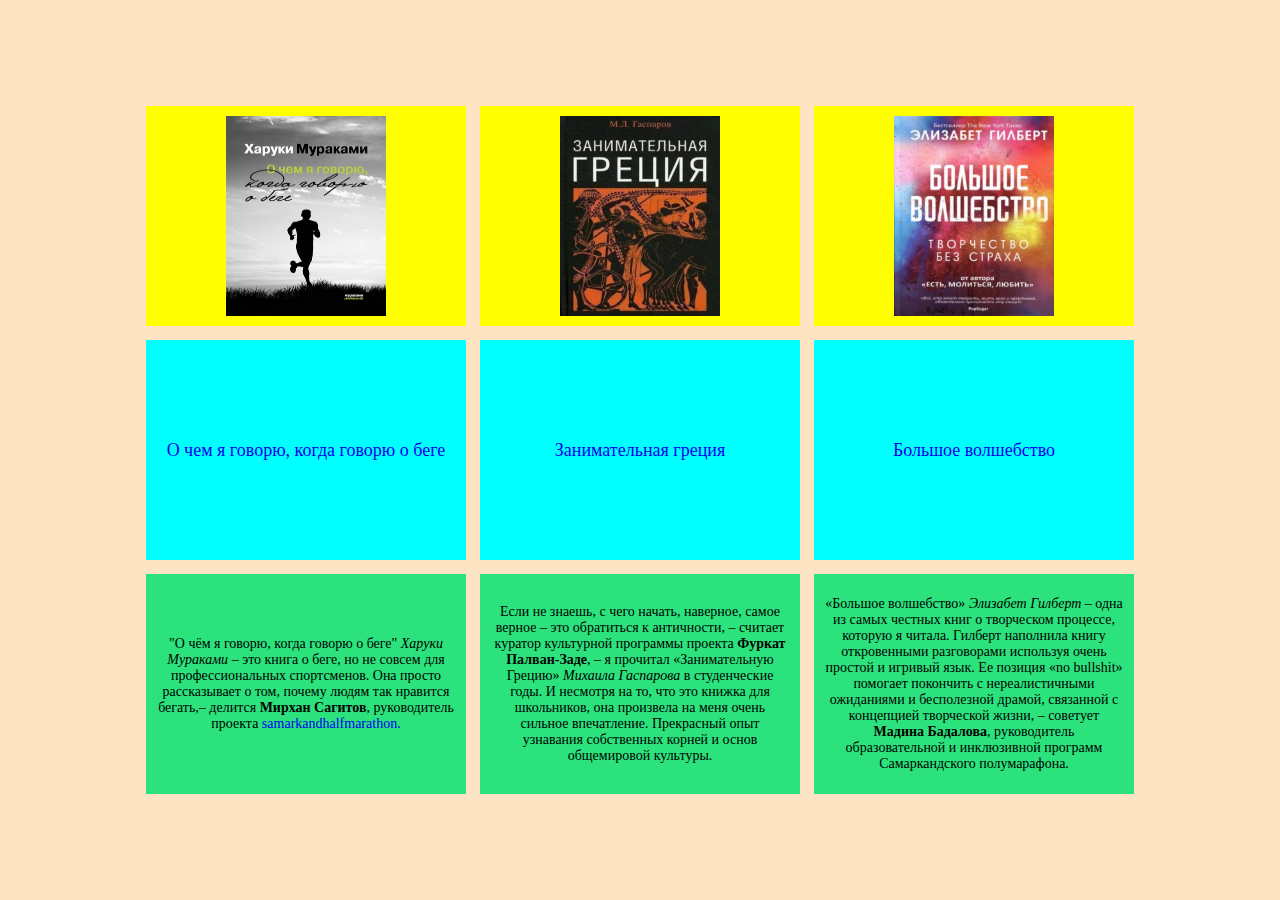
<file: index.html>
<!DOCTYPE html>
<html lang="en">
<head>
    <meta charset="UTF-8">
    <meta http-equiv="X-UA-Compatible" content="IE=edge">
    <meta name="viewport" content="width=device-width, initial-scale=1.0">
    <title>Top 3 books for runners</title>
    <link rel="stylesheet" href="css/main.css">
</head>
<body>
<div class="wrapper">
    <div class="container">
        <div class="books">
            <div class="box top_box">
                <img class="books_cover" src="images/murakami.jpg" alt="">
            </div>
            <div class="box top_box">
                <img class="books_cover" src="images/greece.jpg" alt="">
            </div>
            <div class="box top_box">
                <img class="books_cover" src="images/magic.jpg" alt="">
            </div>
            <div class="box center_box">
                <a href="templates/run.html">О чем я говорю, когда говорю о беге</a>
            </div>
            <div class="box center_box">
                <a href="templates/greece.html">Занимательная греция</a>
            </div>
            <div class="box center_box">
                <a href="templates/magic.html">Большое волшебство</a>
            </div>
            <div class="box bottom_box">
                <p>"О чём я говорю, когда говорю о беге" <em>Харуки Мураками</em> – это книга о беге, но не совсем для профессиональных спортсменов. Она просто рассказывает о том, почему людям так нравится бегать,– делится <b>Мирхан Сагитов</b>, руководитель проекта <a href="https://samarkandhalfmarathon.uz/" title="Официальный сайт Самаркандского полумарафона">samarkandhalfmarathon.</a></p>
            </div>
            <div class="box bottom_box">
                <p>Если не знаешь, с чего начать, наверное, самое верное – это обратиться к античности, – считает куратор культурной программы проекта <b>Фуркат Палван-Заде</b>, – я прочитал «Занимательную Грецию» <em>Михаила Гаспарова</em> в студенческие годы. И несмотря на то, что это книжка для школьников, она произвела на меня очень сильное впечатление. Прекрасный опыт узнавания собственных корней и основ общемировой культуры.</p>
            </div>
            <div class="box bottom_box">
                <p>«Большое волшебство» <em>Элизабет Гилберт</em> – одна из самых честных книг о творческом процессе, которую я читала. Гилберт наполнила книгу откровенными разговорами используя очень простой и игривый язык. Ее позиция «no bullshit» помогает покончить с нереалистичными ожиданиями и бесполезной драмой, связанной с концепцией творческой жизни, – советует <b>Мадина Бадалова</b>, руководитель образовательной и инклюзивной программ Самаркандского полумарафона.</p>
            </div>
        </div>
    </div>
</div>
</body>
</html>
</file>
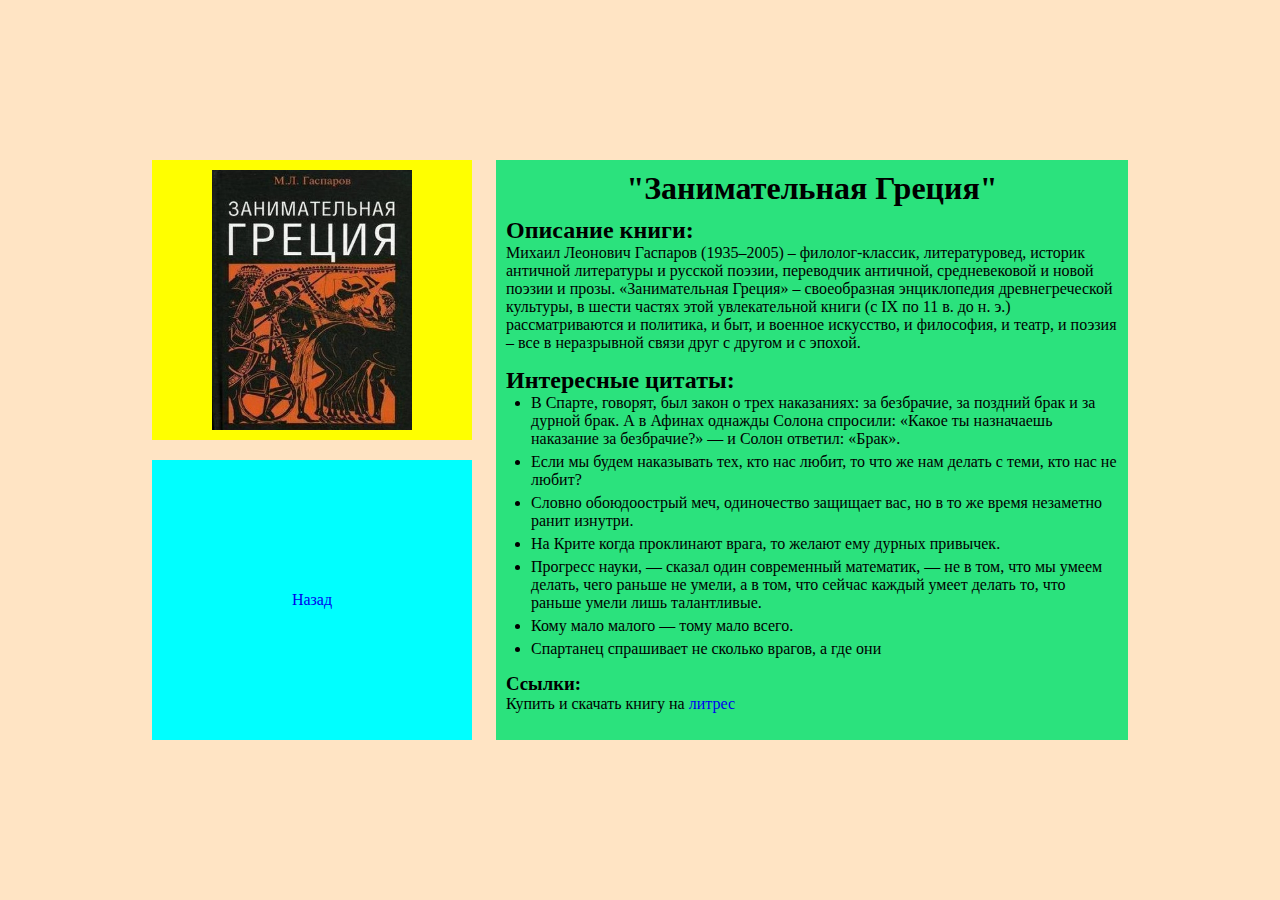
<file: templates/greece.html>
<!DOCTYPE html>
<html lang="en">
<head>
    <meta charset="UTF-8">
    <meta http-equiv="X-UA-Compatible" content="IE=edge">
    <meta name="viewport" content="width=device-width, initial-scale=1.0">
    <title>Занимательная греция</title>
    <link rel="stylesheet" href="../css/books.css">
</head>
<body>
<div class="wrapper">
    <div class="container">
        <div class="left_box">
            <div class="box books_title">
                <img class="books_cover" src="../images/greece.jpg" alt="">
            </div>
            <div class="box button">
                <div class="button_back"><a href="../index.html">Назад</a></div>
            </div>
        </div>
        <div class="right_box">
            <h1>"Занимательная Греция"</h1>
            <h2>Описание книги:</h2>
            <p>
                Михаил Леонович Гаспаров (1935–2005) – филолог-классик, литературовед, историк античной литературы и русской поэзии, переводчик античной, средневековой и новой поэзии и прозы. «Занимательная Греция» – своеобразная энциклопедия древнегреческой культуры, в шести частях этой увлекательной книги (с IX по 11 в. до н. э.) рассматриваются и политика, и быт, и военное искусство, и философия, и театр, и поэзия – все в неразрывной связи друг с другом и с эпохой.
            </p>
            <h2>Интересные цитаты:</h2>
            <ul>
                <li>В Спарте, говорят, был закон о трех наказаниях: за безбрачие, за поздний брак и за дурной брак. А в Афинах однажды Солона спросили: «Какое ты назначаешь наказание за безбрачие?» — и Солон ответил: «Брак».</li>
                <li>Если мы будем наказывать тех, кто нас любит, то что же нам делать с теми, кто нас не любит?</li>
                <li>Словно обоюдоострый меч, одиночество защищает вас, но в то же время незаметно ранит изнутри.</li>
                <li>На Крите когда проклинают врага, то желают ему дурных привычек.</li>
                <li>Прогресс науки, — сказал один современный математик, — не в том, что мы умеем делать, чего раньше не умели, а в том, что сейчас каждый умеет делать то, что раньше умели лишь талантливые.</li>
                <li>Кому мало малого — тому мало всего.</li>
                <li>Спартанец спрашивает не сколько врагов, а где они</li>
            </ul>
            <h3>Ссылки:</h3>
            <p>
                Купить и скачать книгу на <a href="https://www.litres.ru/mihail-gasparov/zanimatelnaya-greciya-kapitoliyskaya-volchica-23130138/" target="_blank">литрес</a>
            </p>
            
        </div>
    </div>
</div>

</body>
</html>
</file>
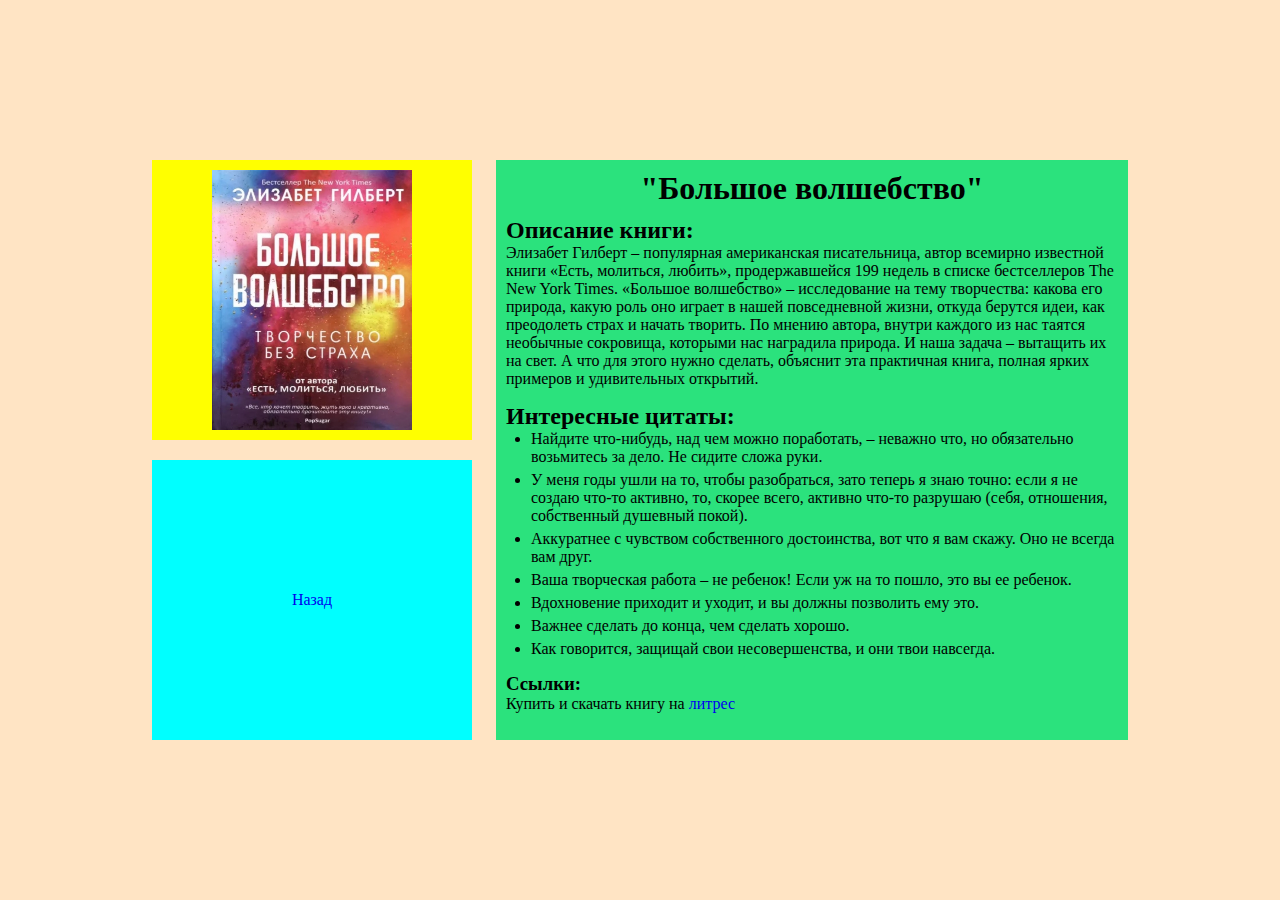
<file: templates/magic.html>
<!DOCTYPE html>
<html lang="en">
<head>
    <meta charset="UTF-8">
    <meta http-equiv="X-UA-Compatible" content="IE=edge">
    <meta name="viewport" content="width=device-width, initial-scale=1.0">
    <title>Большое волшебство</title>
    <link rel="stylesheet" href="../css/books.css">
</head>
<body>
<div class="wrapper">
    <div class="container">
        <div class="left_box">
            <div class="box books_title">
                <img class="books_cover" src="../images/magic.jpg" alt="">
            </div>
            <div class="box button">
                <div class="button_back"><a href="../index.html">Назад</a></div>
            </div>
        </div>
        <div class="right_box">
            <h1>"Большое волшебство"</h1>
            <h2>Описание книги:</h2>
            <p>
                Элизабет Гилберт – популярная американская писательница, автор всемирно известной книги «Есть, молиться, любить», продержавшейся 199 недель в списке бестселлеров The New York Times. «Большое волшебство» – исследование на тему творчества: какова его природа, какую роль оно играет в нашей повседневной жизни, откуда берутся идеи, как преодолеть страх и начать творить. По мнению автора, внутри каждого из нас таятся необычные сокровища, которыми нас наградила природа. И наша задача – вытащить их на свет. А что для этого нужно сделать, объяснит эта практичная книга, полная ярких примеров и удивительных открытий.
            </p>
            <h2>Интересные цитаты:</h2>
            <ul>
                <li>Найдите что-нибудь, над чем можно поработать, – неважно что, но обязательно возьмитесь за дело. Не сидите сложа руки.</li>
                <li>У меня годы ушли на то, чтобы разобраться, зато теперь я знаю точно: если я не создаю что-то активно, то, скорее всего, активно что-то разрушаю (себя, отношения, собственный душевный покой).</li>
                <li>Аккуратнее с чувством собственного достоинства, вот что я вам скажу. Оно не всегда вам друг.</li>
                <li>Ваша творческая работа – не ребенок! Если уж на то пошло, это вы ее ребенок.</li>
                <li>Вдохновение приходит и уходит, и вы должны позволить ему это.</li>
                <li>Важнее сделать до конца, чем сделать хорошо.</li>
                <li>Как говорится, защищай свои несовершенства, и они твои навсегда.</li>
            </ul>
            <h3>Ссылки:</h3>
            <p>
                Купить и скачать книгу на <a href="https://www.litres.ru/elizabet-gilbert/bolshoe-volshebstvo/" target="_blank">литрес</a>
            </p>
        </div>
    </div>
</div>
</body>
</html>
</file>
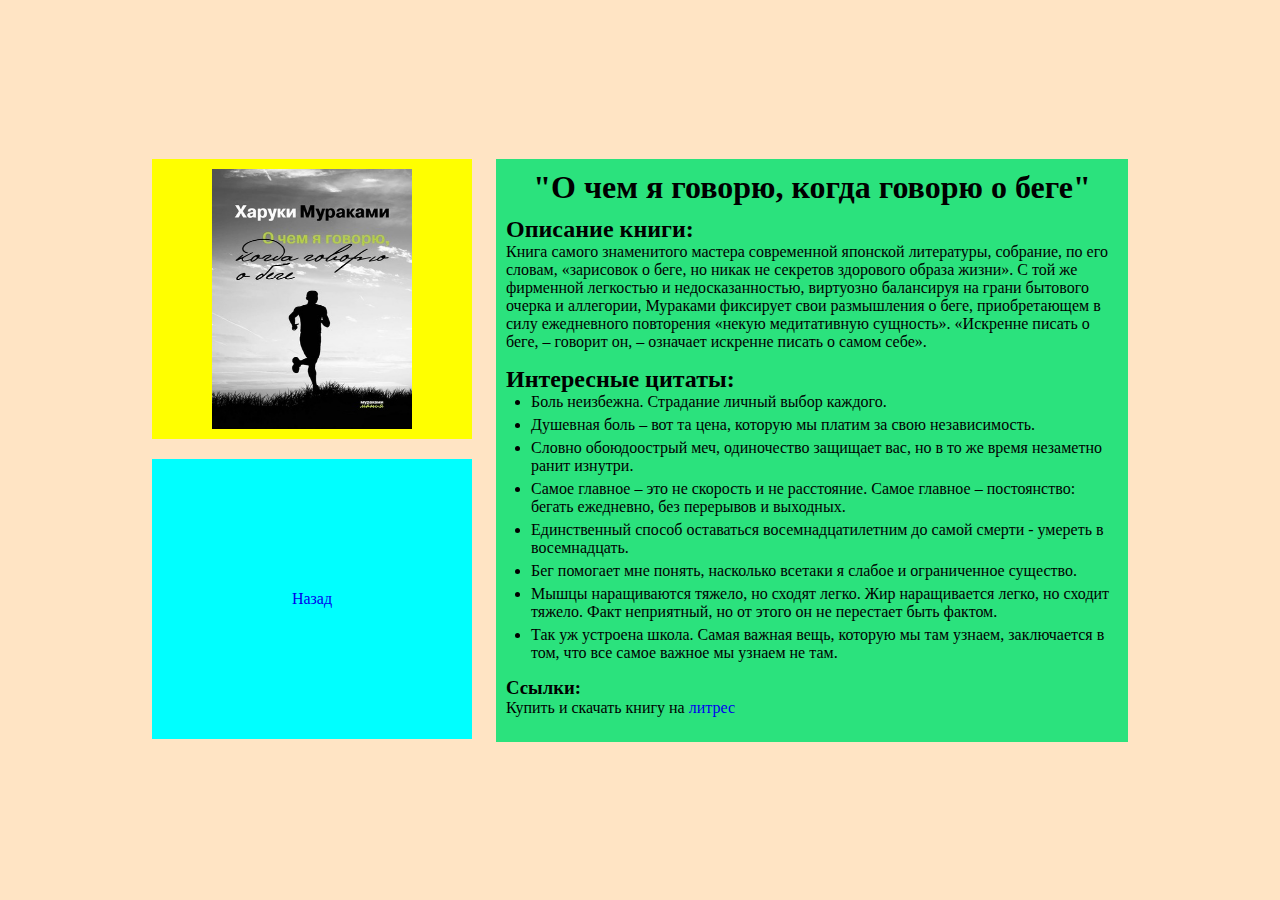
<file: templates/run.html>
<!DOCTYPE html>
<html lang="en">
<head>
    <meta charset="UTF-8">
    <meta http-equiv="X-UA-Compatible" content="IE=edge">
    <meta name="viewport" content="width=device-width, initial-scale=1.0">
    <title>О чем я говорю, когда говорю о беге</title>
    <link rel="stylesheet" href="../css/books.css">
</head>
<body>
<div class="wrapper">
    <div class="container">
        <div class="left_box">
            <div class="box books_title">
                <img class="books_cover" src="../images/murakami.jpg" alt="">
            </div>
            <div class="box button">
                <div class="button_back"><a href="../index.html">Назад</a></div>
            </div>
        </div>
        <div class="right_box">
            <h1>"О чем я говорю, когда говорю о беге"</h1>
            <h2>Описание книги:</h2>
            <p>
                Книга самого знаменитого мастера современной японской литературы, собрание, по его словам, «зарисовок о беге, но никак не секретов здорового образа жизни». С той же фирменной легкостью и недосказанностью, виртуозно балансируя на грани бытового очерка
                и аллегории, Мураками фиксирует свои размышления о беге, приобретающем в силу ежедневного повторения «некую медитативную сущность». «Искренне писать о беге, – говорит он, – означает искренне писать о самом себе».
            </p>
            <h2>Интересные цитаты:</h2>
            <ul>
                <li>Боль неизбежна. Страдание личный выбор каждого.</li>
                <li>Душевная боль – вот та цена, которую мы платим за свою независимость.</li>
                <li>Словно обоюдоострый меч, одиночество защищает вас, но в то же время незаметно ранит изнутри.</li>
                <li>Самое главное – это не скорость и не расстояние. Самое главное – постоянство: бегать ежедневно, без перерывов и выходных.</li>
                <li>Единственный способ оставаться восемнадцатилетним до самой смерти - умереть в восемнадцать.</li>
                <li>Бег помогает мне понять, насколько всетаки я слабое и ограниченное существо.</li>
                <li>Мышцы наращиваются тяжело, но сходят легко. Жир наращивается легко, но сходит тяжело. Факт неприятный, но от этого он не перестает быть фактом.</li>
                <li>Так уж устроена школа. Самая важная вещь, которую мы там узнаем, заключается в том, что все самое важное мы узнаем не там.</li>
            </ul>
            <h3>Ссылки:</h3>
            <p>
                Купить и скачать книгу на <a href="https://www.litres.ru/haruki-murakami/o-chem-ya-govoru-kogda-govoru-o-bege/" target="_blank">литрес</a>
            </p>
        </div>
    </div>
</div>

</body>
</html>
</file>
<file: css/main.css>
* {
    margin: 0;
    padding: 0;
    box-sizing: border-box;
}

a {
    text-decoration: none;
}

body {
    background: #ffe4c4;
}

.wrapper {
    display: flex;
    width: 100%;
    height: 100vh;
}

.container {
    max-width: 1030px;
    width: 100%;
    margin: auto;
}

.books {
    display: flex;
    flex-wrap: wrap;
    justify-content: center;
}

.box {
    display: flex;
    justify-content: center;
    align-items: center;
    width: 320px;
    min-height: 220px;
    /* height: auto; */
    margin: 7px;
    padding: 10px;
}

.top_box {
    background: #ffff00;
}

.center_box {
    font-size: 18px;
    background: #00ffff ;
}

.bottom_box {
    font-size: 14px;
    text-align: center;
    background: #2be27d;
}

.books_cover {
    width: 160px;
    height: 200px;
}
</file>
<file: css/books.css>
* {
    margin: 0;
    padding: 0;
    box-sizing: border-box;
}

a {
    text-decoration: none;
}

body {
    background: #ffe4c4;
}

.wrapper {
    display: flex;
    width: 100%;
    height: 100vh;
}

.container {
    display: flex;
    justify-content: space-around;
    flex-wrap: wrap;
    margin: auto;
    max-width: 1000px;
    width: 100%;
    min-height: 600px;
    height: auto;
}

.box {
    display: flex;
    justify-content: center;
    align-items: center;
    width: 320px;
    min-height: 280px;
    height: auto;
    margin: 10px;
    padding: 10px;
}

.left_box {
    display: flex;
    flex-direction: column ;
}

.right_box {
    display: flex;
    width: 632px;
    min-height: 580px;
    height: 100%;
    margin: 10px;
}

.books_cover {
    width: 200px;
    height: 260px;
}

.books_title {
    background: yellow;
}

.button {
    display: flex;
    justify-content: center;
    align-items: center;
    background: aqua;
}

.right_box {
    display: block;
    padding: 10px;
    background: rgb(43, 226, 125);; 
}

h1 {
    text-align: center;
    margin-bottom: 10px;
}

h3 {
    padding-top: 10px;
}

p {
    margin-bottom: 15px;
}

li {
    margin-left: 25px;
    padding-bottom: 5px;
}
</file>
